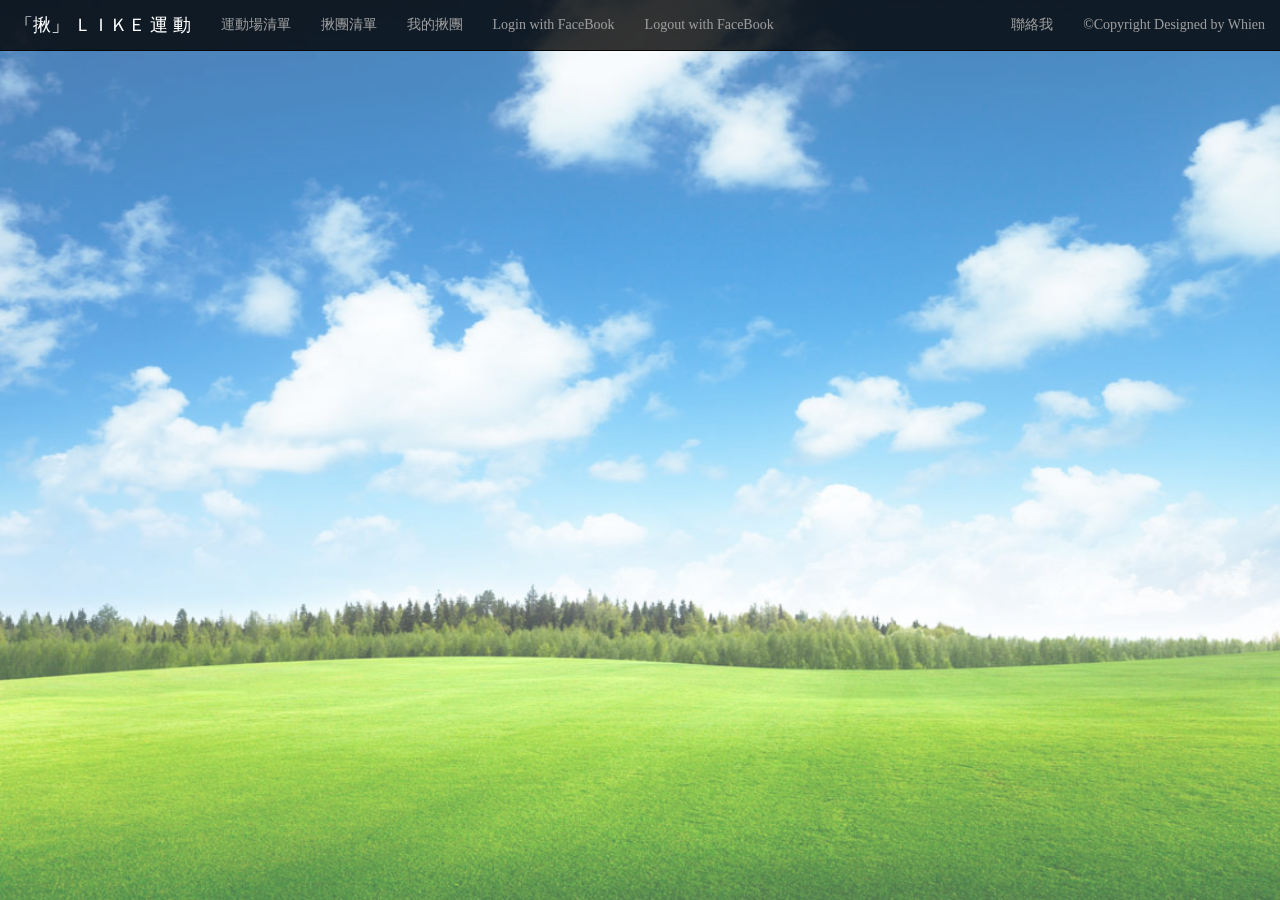
<file: index.html>
<!DOCTYPE html>
<html lang="en" ng-app="SportApp">
<head>
	<meta charset="utf-8">
	<link rel="stylesheet" type="text/css" href="lib/_css/bootstrap/bootstrap.min.css">
	<link href="//netdna.bootstrapcdn.com/bootstrap/3.0.3/css/bootstrap.min.css" rel="stylesheet">
	<link rel="stylesheet" type="text/css" href="app/css/main.css">
	<title>「揪」 ＬＩＫＥ 運 動 </title>
</head>
<body>
<div class="navbar navbar-inverse navbar-fixed-top" role="navigation" ng-controller="MainCtrl">
  <div class="container-fluid">
    <div class="navbar-header">
      <a class="navbar-brand" href="#"> 「揪」 ＬＩＫＥ 運 動  </a>
    </div>
    <div class="navbar-collapse collapse">
      <ul class="nav navbar-nav">
      	<li><a href="#">運動場清單</a></li>
      	<li><a href="#/nowSport">揪團清單</a></li>
        <li><a href="#">我的揪團</a></li>
        <li><a class="btn" style="border: 0px;" ng-click="loginFB();" ng-show="!connect">Login with FaceBook</a></li>
        <li><a class="btn" style="border: 0px;" ng-click="logoutFB();" ng-show="connect">Logout with FaceBook</a></li>
      </ul>
      <ul class="nav navbar-nav navbar-right">
        <li><a href="mailto:sal95610@gmail.com">聯絡我</a></li>
        <li><a href="https://www.facebook.com/haowei.liou" target="_blank">©Copyright Designed by Whien</a></li>
      </ul>
    </div>
  </div>
</div>

<div id="fb-root"></div>
<div ng-view></div>

<!-- AngularJS -->
<script src="lib/_js/angular.min.js"></script>
<script src="lib/_js/angular-easyfb-0.3.0/angular-easyfb.min.js"></script>
<script src="lib/_js/angular-route.min.js"></script>
<!-- AngularJS firebase -->
<script src="https://cdn.firebase.com/js/client/1.0.11/firebase.js"></script>
<script src="https://cdn.firebase.com/libs/angularfire/0.7.1/angularfire.min.js"></script>

<script src="lib/_js/ui-bootstrap-tpls-0.10.0.min.js"></script>
<script src="lib/_js/service/datas_service.js"></script>
<script src="http://connect.facebook.net/en_US/all.js"></script>
<script src="app/js/app.js"></script>
</body>
</html>
</file>
<file: app/css/main.css>
* { margin: 0px; padding: 0px; }

.Textcneter {
	text-align: center;
}

/* 自訂義 */
.rowBox {
	padding: 10px 10px;
	margin: 5px 5px;
	box-shadow: 2px 2px 5px #888888;
	background-color: rgba(255,255,255,0.8);
	-webkit-border-radius: 5px;
	-moz-border-radius: 5px;
	border-radius: 5px;
}
.rowBox:hover {
	background-color: white;
}

.ShowPageTitle  {
	background-color: rgba(255,255,255,.9);
	margin-top: 10px;
	padding: 5px;
	-webkit-border-radius: 10px;
	-moz-border-radius: 10px;
	border-radius: 10px;
}
.navbar {
	background-color: rgba(0,0,0,.8);
}
.searchBox {
	position: relative;
	margin: 0 auto;
	width: 1000px;
}
.mCheckbox {
	position: relative;
	top: -2.5px;
}

/*
 * Style tweaks
 * --------------------------------------------------
 */
html,
body {
	height: 100%;
  overflow-x: hidden; /* Prevent scroll on narrow devices */
  font-family: 微軟正黑體;
}
body:after {
    content : "";
    display: block;
    position: absolute;
    top: 0;
    left: 0;
    background-image: url('../../assets/_img/backgroundGround.jpg');
    background-repeat: no-repeat;
    background-size: 100% 100%;
    width: 100%;
    height: 100%;
    opacity : 0.7;
    z-index: -1;
}
body {
  padding-top: 50px;
}

/*
* Off Canvas
* --------------------------------------------------
*/
.row-offcanvas {
	position: relative;
	right: -7.5%;
}
@media screen and (max-width: 767px) {
.row-offcanvas {
  position: relative;
  -webkit-transition: all .25s ease-out;
     -moz-transition: all .25s ease-out;
          transition: all .25s ease-out;
}

	.row-offcanvas-right {
	  right: 0;
	}

	.row-offcanvas-left {
	  left: 0;
	}

	.row-offcanvas-right
	.sidebar-offcanvas {
	  right: -50%; /* 6 columns */
	}

	.row-offcanvas-left
	.sidebar-offcanvas {
	  left: -50%; /* 6 columns */
	}

	.row-offcanvas-right.active {
	  right: 50%; /* 6 columns */
	}

	.row-offcanvas-left.active {
	  left: 50%; /* 6 columns */
	}

	.sidebar-offcanvas {
	  position: absolute;
	  top: 0;
	  
	}

	.ShowPageTitle {
		font-size: 4px;
	}
}

/* detailPage */
.detail-img {
	position: relative;
	margin-top: 40px;
	margin-right: 10px;
	margin-bottom: 30px;
	width:550px; 
	height:500px; 
	float: left;
	-webkit-border-radius: 10px;
	-moz-border-radius: 10px;
	border-radius: 10px;
	background-color: white;
}

.detail-img:before {
	content: ' ';
	display: block;
	position: absolute;
	width: 550px;
	height: 500px;
	opacity: 0.5;
	z-index: -1;
	background-color: gray;
	-webkit-border-radius: 10px;
	-moz-border-radius: 10px;
	border-radius: 10px;
}

.detail-img img, .detail-img .carousel-control {
	-webkit-border-radius: 10px;
	-moz-border-radius: 10px;
	border-radius: 10px;
}

/* AddGroup */
#addGroupForm {
	z-index: 99;
	text-align: center;
	width: 1110px;
	height: 600px;
	position: absolute;
	background-color: rgba(255,255,255,.95);
	-webkit-border-radius: 10px;
	-moz-border-radius: 10px;
	border-radius: 10px;
	border: 0px;
}
#addGroupForm .addGroupInput {

}
#addGroupForm .addGroupInput input{
	height: 40px;
}



/* Animation */
.sample-show-hide {
  padding:10px;
  border:1px solid black;
  background:white;
}
 
.sample-show-hide.ng-hide-add, .sample-show-hide.ng-hide-remove {
  -webkit-transition:all linear 0.5s;
  -moz-transition:all linear 0.5s;
  -o-transition:all linear 0.5s;
  transition:all linear 0.5s;
  display:block!important;
}
 
.sample-show-hide.ng-hide-add.ng-hide-add-active,
.sample-show-hide.ng-hide-remove {
  opacity:0;
}
 
.sample-show-hide.ng-hide-add,
.sample-show-hide.ng-hide-remove.ng-hide-remove-active {
  opacity:1;
}
</file>
